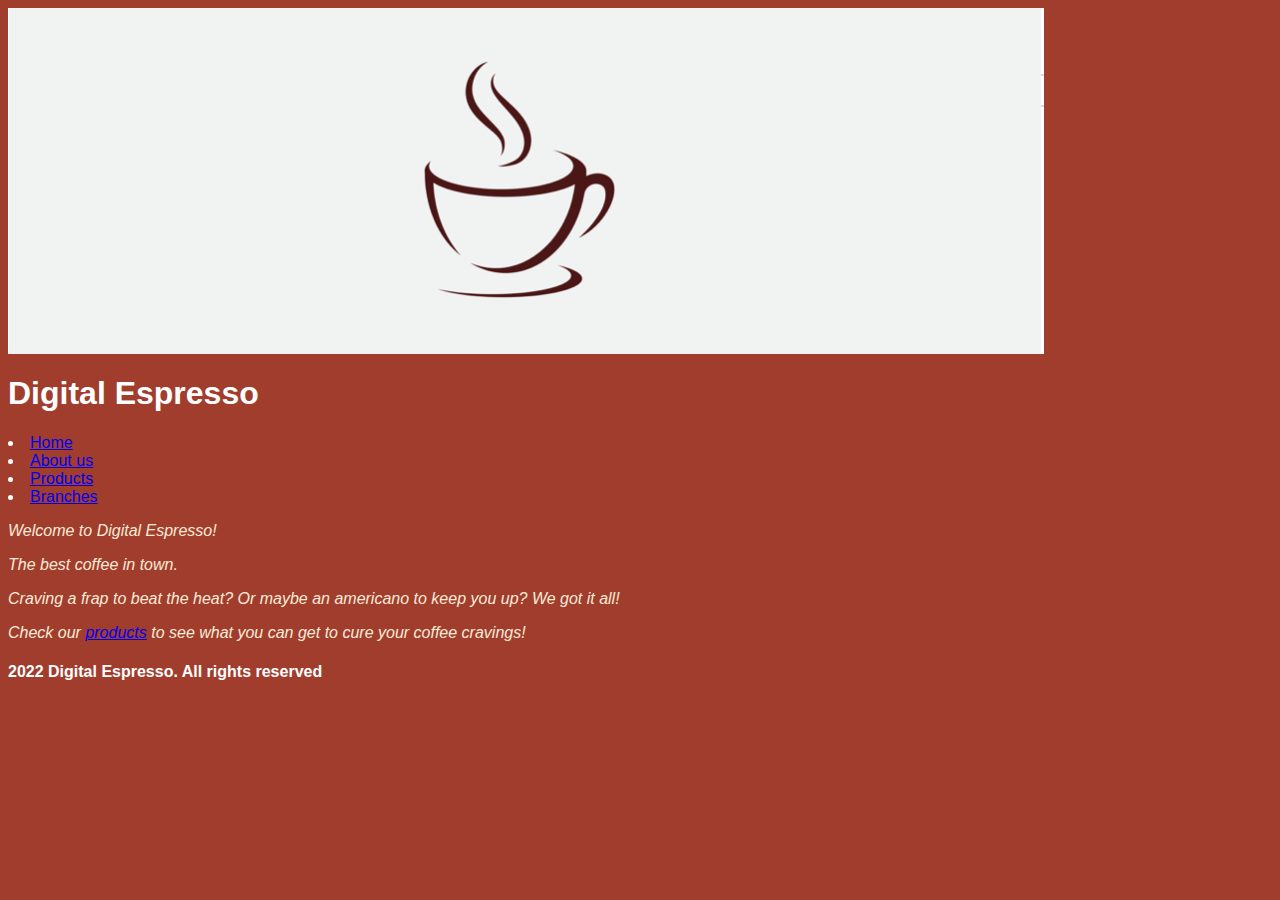
<file: intro to html/INDEX.html>
<html>
<header> 
    <img src="header.jpeg">
    <h1>Digital Espresso</h1>
     <link rel="stylesheet" type="text/css" href="styles.css"/>
    <style>
        body {
                background-color: #a13d2d;
                color: #FFFFFF;
        }
            .product-image {
            height:200px;
        }
     </style>
</header>

<body>            
    <nav class="nav" style="background-color:#a13d2d;">
            <u1 class="menu">
                <li><a href="INDEX.html">Home</a></li>
                <li><a href="ABOUTUS.html">About us</a></li>
                <li><a href="PRODUCTS.html">Products</a></li>
                <li><a href="BRANCHES.html">Branches</a></li>
    </nav>
    <div class="Home">
        <p>Welcome to Digital Espresso!</p>
        <p>The best coffee in town.</p>
        <p>Craving a frap to beat the heat? Or maybe an americano to keep you up? We got it all!</p>
        <p>Check our <a href="PRODUCTS.html" title="Products">products</a> to see what you can get to cure your coffee cravings!</p>

    </div>

</body>
<footer>
    <h4> 2022 Digital Espresso. All rights reserved </h4>
</footer>
</html>
</file>
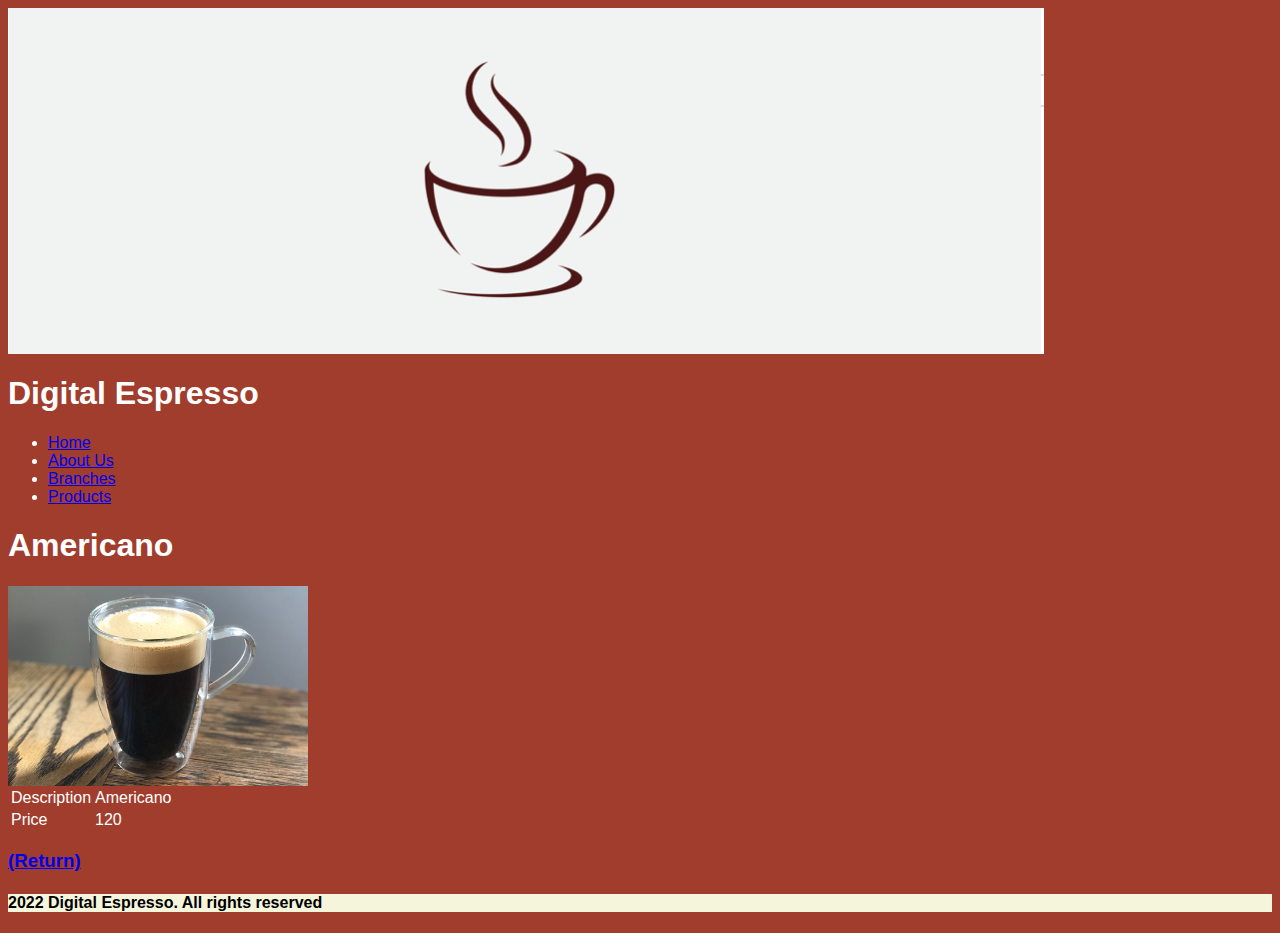
<file: intro to html/americano.html>
<html>
    <header>
        <link rel="stylesheet" type="text/css" href="styles.css"/>
    <style>
        body {
            background-color: #a13d2d;
            color: #FFFFFF;
        }
        .product-image {
            height:200px;
        }
        
        footer {
            background-color: beige;
            color: black;
        }

    </style>
    </header>
    <body>
        <img src="header.jpeg">
        <h1>Digital Espresso</h1>            
        <nav class="nav">
            <ul>
                <li><a href="INDEX.html" title="Home">Home</a></li>
                <li><a href="ABOUTUS.html" title="About Us">About Us</a></li>
                <li><a href="BRANCHES.html" title="Branches">Branches</a></li>
                <li><a href="PRODUCTS.html" title="Products">Products</a></li>
            </ul>
        </nav>
        <h1>Americano</h1>
        <img class="product-image" src="americano.jpg"/>
        <table>
            <tr><td>Description</td><td>Americano</td></tr>
            <tr><td>Price</td><td>120</td></tr>
        </table>
        <h3><a href="PRODUCTS.html" title="Return">(Return)</a></h3>

    </body>
           
</body>
<footer>
    <h4> 2022 Digital Espresso. All rights reserved </h4>
</footer>
</html>
</file>
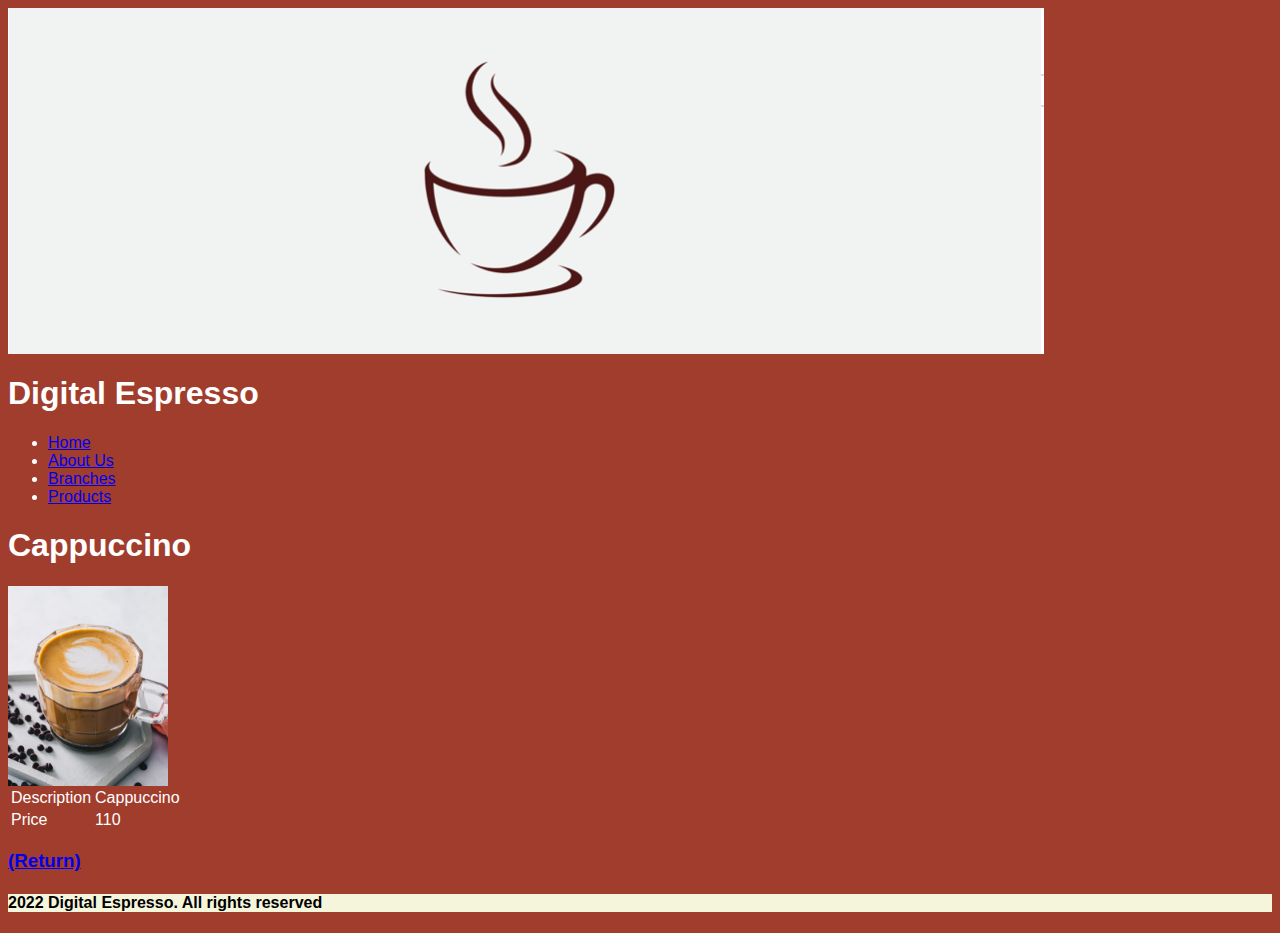
<file: intro to html/cappuccino.html>
<html>
    <header>
        <link rel="stylesheet" type="text/css" href="styles.css"/>
    <style>
        body {
            background-color: #a13d2d;
            color: #FFFFFF;
        }
        .product-image {
            height:200px;
        }
        
        footer {
            background-color: beige;
            color: black;
        }

    </style>
    </header>
    <body>
        <img src="header.jpeg">
        <h1>Digital Espresso</h1>            
        <nav class="nav">
            <ul>
                <li><a href="INDEX.html" title="Home">Home</a></li>
                <li><a href="ABOUTUS.html" title="About Us">About Us</a></li>
                <li><a href="BRANCHES.html" title="Branches">Branches</a></li>
                <li><a href="PRODUCTS.html" title="Products">Products</a></li>
            </ul>
        </nav>
        <h1>Cappuccino</h1>
        <img class="product-image" src="cappuccino.jpeg"/>
        <table>
            <tr><td>Description</td><td>Cappuccino</td></tr>
            <tr><td>Price</td><td>110</td></tr>
        </table>
        <h3><a href="PRODUCTS.html" title="Return">(Return)</a></h3>

    </body>
           
</body>
<footer>
    <h4> 2022 Digital Espresso. All rights reserved </h4>
</footer>
</html>
</file>
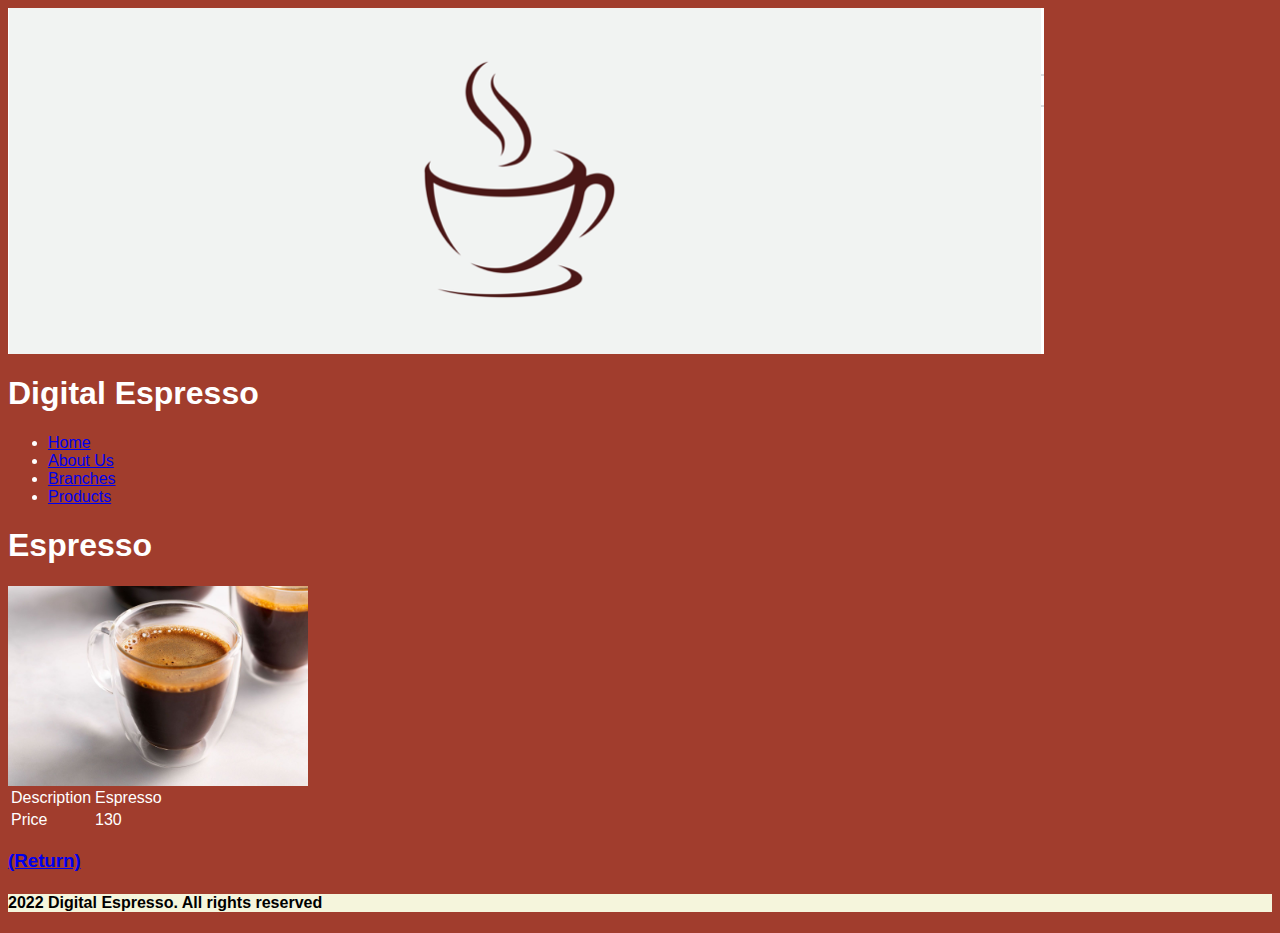
<file: intro to html/espresso.html>
<html>
    <header>
        <link rel="stylesheet" type="text/css" href="styles.css"/>
    <style>
        body {
            background-color: #a13d2d;
            color: #FFFFFF;
        }
        .product-image {
            height:200px;
        }
        
        footer {
            background-color: beige;
            color: black;
        }

    </style>
    </header>
    <body>
        <img src="header.jpeg">
        <h1>Digital Espresso</h1>            
        <nav class="nav">
            <ul>
                <li><a href="INDEX.html" title="Home">Home</a></li>
                <li><a href="ABOUTUS.html" title="About Us">About Us</a></li>
                <li><a href="BRANCHES.html" title="Branches">Branches</a></li>
                <li><a href="PRODUCTS.html" title="Products">Products</a></li>
            </ul>
        </nav>
        <h1>Espresso</h1>
        <img class="product-image" src="espresso.jpg"/>
        <table>
            <tr><td>Description</td><td>Espresso</td></tr>
            <tr><td>Price</td><td>130</td></tr>
        </table>
        <h3><a href="PRODUCTS.html" title="Return">(Return)</a></h3>

    </body>
           
</body>
<footer>
    <h4> 2022 Digital Espresso. All rights reserved </h4>
</footer>
</html>
</file>
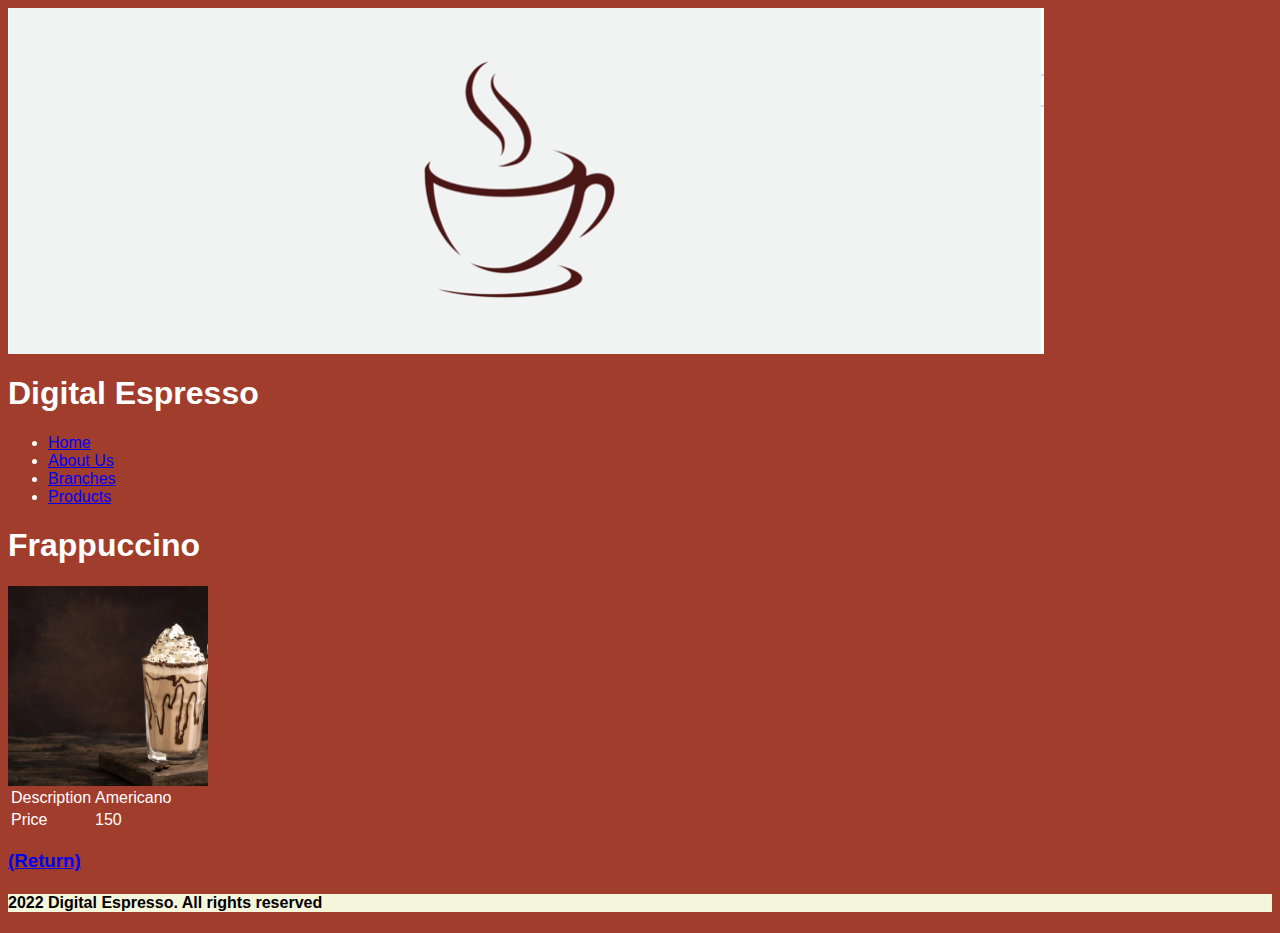
<file: intro to html/frappuccino.html>
<html>
    <header>
        <link rel="stylesheet" type="text/css" href="styles.css"/>
    <style>
        body {
            background-color: #a13d2d;
            color: #FFFFFF;
        }
        .product-image {
            height:200px;
        }
        
        footer {
            background-color: beige;
            color: black;
        }

    </style>
    </header>
    <body>
        <img src="header.jpeg">
        <h1>Digital Espresso</h1>            
        <nav class="nav">
            <ul>
                <li><a href="INDEX.html" title="Home">Home</a></li>
                <li><a href="ABOUTUS.html" title="About Us">About Us</a></li>
                <li><a href="BRANCHES.html" title="Branches">Branches</a></li>
                <li><a href="PRODUCTS.html" title="Products">Products</a></li>
            </ul>
        </nav>
        <h1>Frappuccino</h1>
        <img class="product-image" src="frappuccino.jpg"/>
        <table>
            <tr><td>Description</td><td>Americano</td></tr>
            <tr><td>Price</td><td>150</td></tr>
        </table>
        <h3><a href="PRODUCTS.html" title="Return">(Return)</a></h3>

    </body>
           
<footer>
    <h4> 2022 Digital Espresso. All rights reserved </h4>
</footer>
</html>
</file>
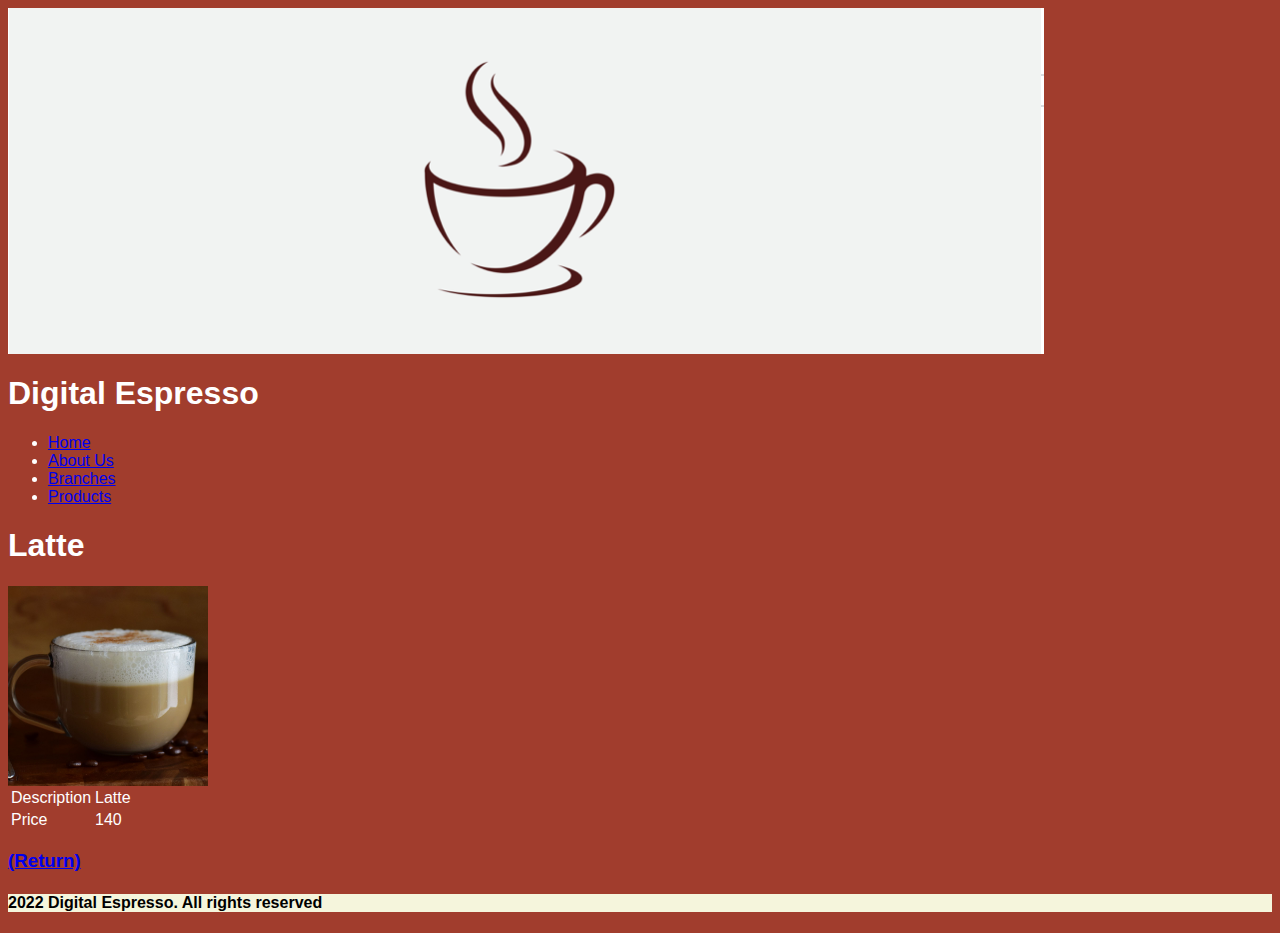
<file: intro to html/latte.html>
<html>
    <header>
        <link rel="stylesheet" type="text/css" href="styles.css"/>
    <style>
        body {
            background-color: #a13d2d;
            color: #FFFFFF;
        }
        .product-image {
            height:200px;
        }
        
        footer {
            background-color: beige;
            color: black;
        }

    </style>
    </header>
    <body>
        <img src="header.jpeg">
        <h1>Digital Espresso</h1>            
        <nav class="nav">
            <ul>
                <li><a href="INDEX.html" title="Home">Home</a></li>
                <li><a href="ABOUTUS.html" title="About Us">About Us</a></li>
                <li><a href="BRANCHES.html" title="Branches">Branches</a></li>
                <li><a href="PRODUCTS.html" title="Products">Products</a></li>
            </ul>
        </nav>
        <h1>Latte</h1>
        <img class="product-image" src="latte.jpg"/>
        <table>
            <tr><td>Description</td><td>Latte</td></tr>
            <tr><td>Price</td><td>140</td></tr>
        </table>
        <h3><a href="PRODUCTS.html" title="Return">(Return)</a></h3>

    </body>
           
</body>
<footer>
    <h4> 2022 Digital Espresso. All rights reserved </h4>
</footer>
</html>
</file>
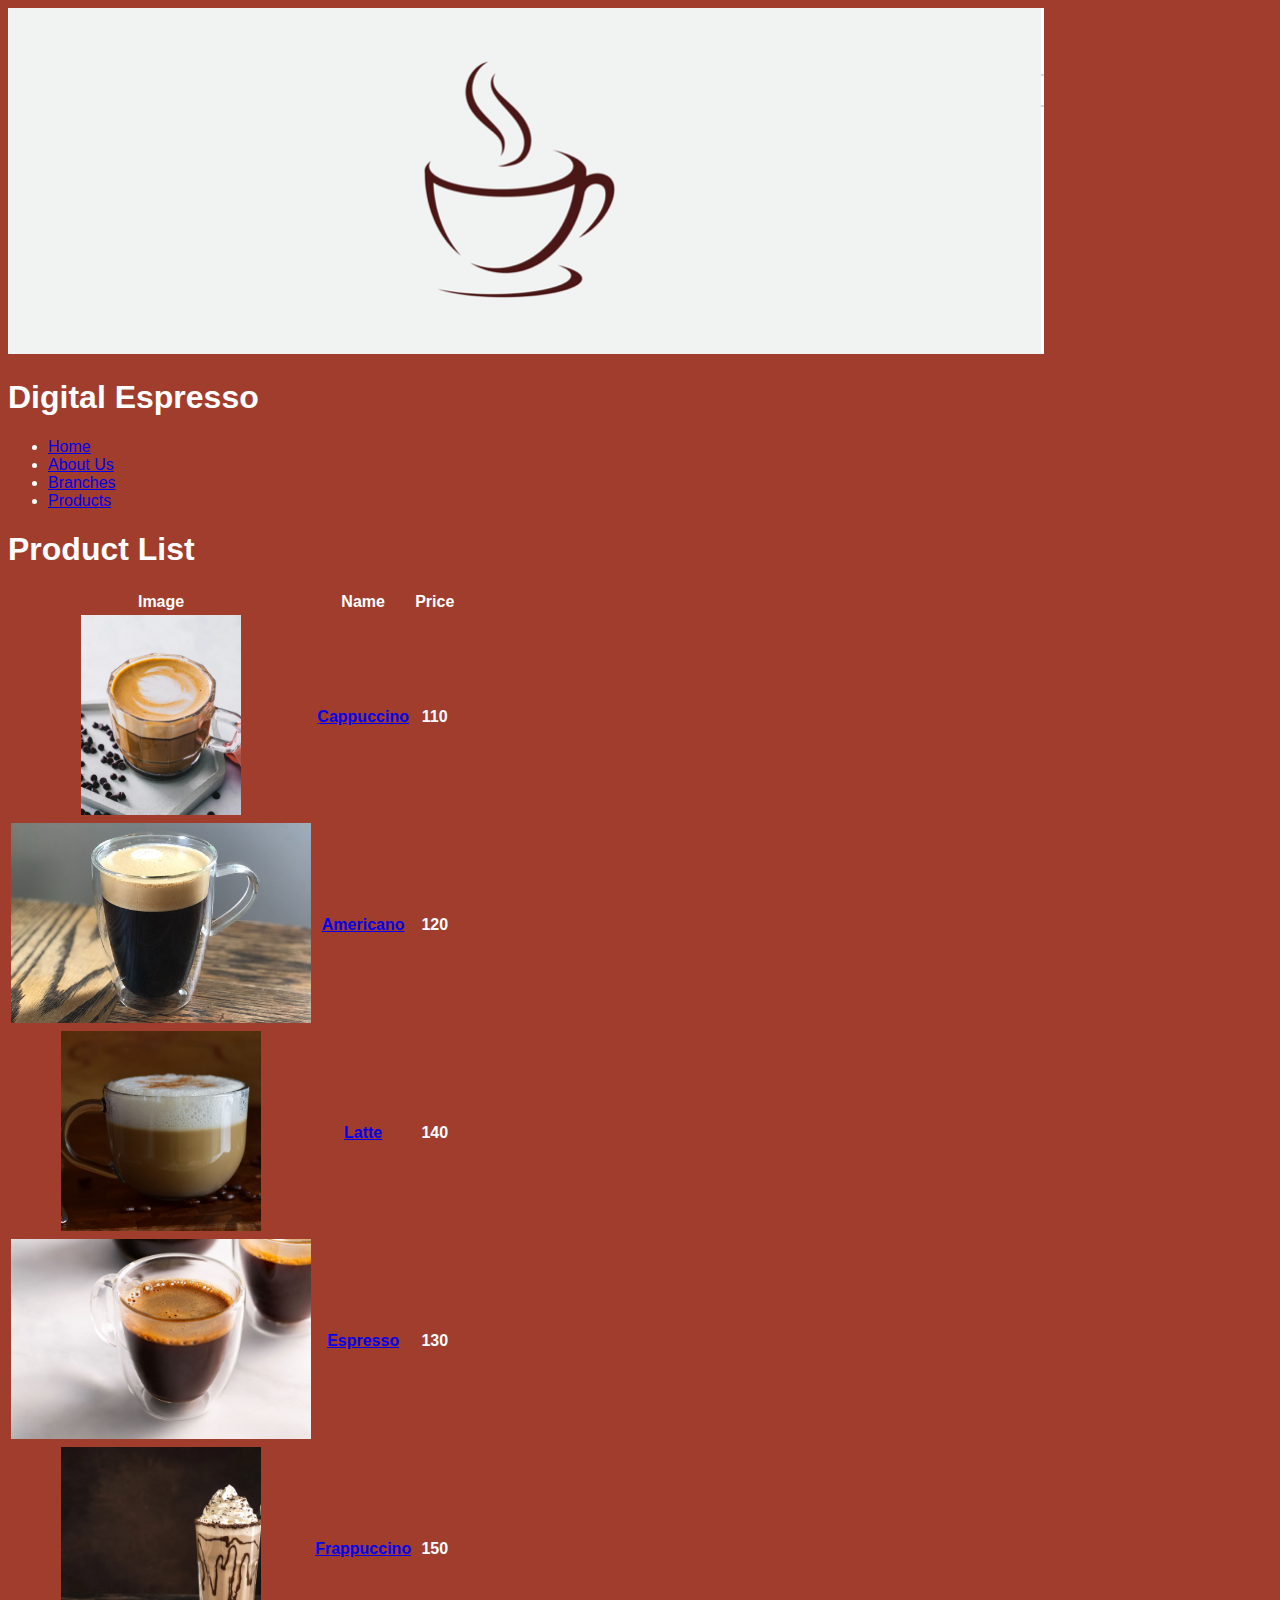
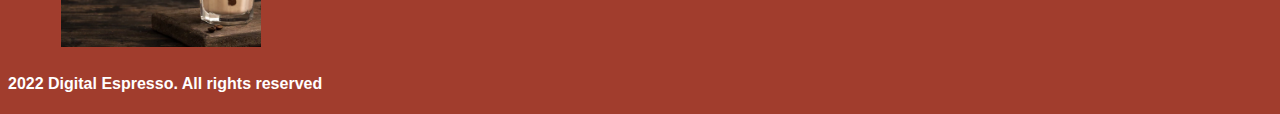
<file: intro to html/PRODUCTS.html>
<!DOCTYPE html>
    <header> 
        <img src="header.jpeg">
        <h1>Digital Espresso</h1>
        <link rel="stylesheet" type="text/css" href="styles.css"/>
        <style>
            body {
                background-color: #a13d2d;
                color: #FFFFFF;
            }
            .product-image {
            height:200px;
        }
        </style>
    </header>
    <body>
        <nav class="nav">
            <ul>
                <li><a href="INDEX.html" title="Home">Home</a></li>
                <li><a href="ABOUTUS.html" title="About Us">About Us</a></li>
                <li><a href="BRANCHES.html" title="Branches">Branches</a></li>
                <li><a href="PRODUCTS.html" title="Products">Products</a></li>
            </ul>
        </nav>
        <h1> Product List</h1>
        <table>
            <tr><th>Image</th><th>Name</th><th>Price</th></tr>
            <tr><th> <img class="product-image" src="cappuccino.jpeg"/></th><th><a href="cappuccino.html">Cappuccino</a></th><th>110</th></tr>
            <tr><th><img class="product-image" src="americano.jpg"/></th><th><a href="americano.html">Americano</th><th>120</th></tr>
            <tr><th><img class="product-image" src="latte.jpg"/></th><th><a href="latte.html">Latte</th><th>140</th></tr>
            <tr><th><img class="product-image" src="espresso.jpg"/></th><th><a href="espresso.html">Espresso</th><th>130</th></tr>
            <tr><th><img class="product-image" src="frappuccino.jpg"/></th><th><a href="frappuccino.html">Frappuccino</th><th>150</th></tr>
        </table>
    </body>
    <footer>
        <h4> 2022 Digital Espresso. All rights reserved </h4>
    </footer>
    </html>
</file>
<file: intro to html/styles.css>
h1 {
    color: "black";
    text-align: "center";
    font-family: "Arial"
}

body {
    font-family: Arial;
}

table{
    table-layout: "auto";
    border-style: "dashed"
}

h3 {color: "black";
    text-align: "center";
    font-family: "Arial"
}

p {color:antiquewhite;
    font-style: italic;
    font-family: Arial
}

p3 {color:white;
    font-style: oblique;
    font-family: Arial
}

p4 {color: white;
    font-style: normal;
    font-family: "Arial"
}

p5 {color: white;
    font-style: normal;
    font-family: "Arial"
}
</file>
